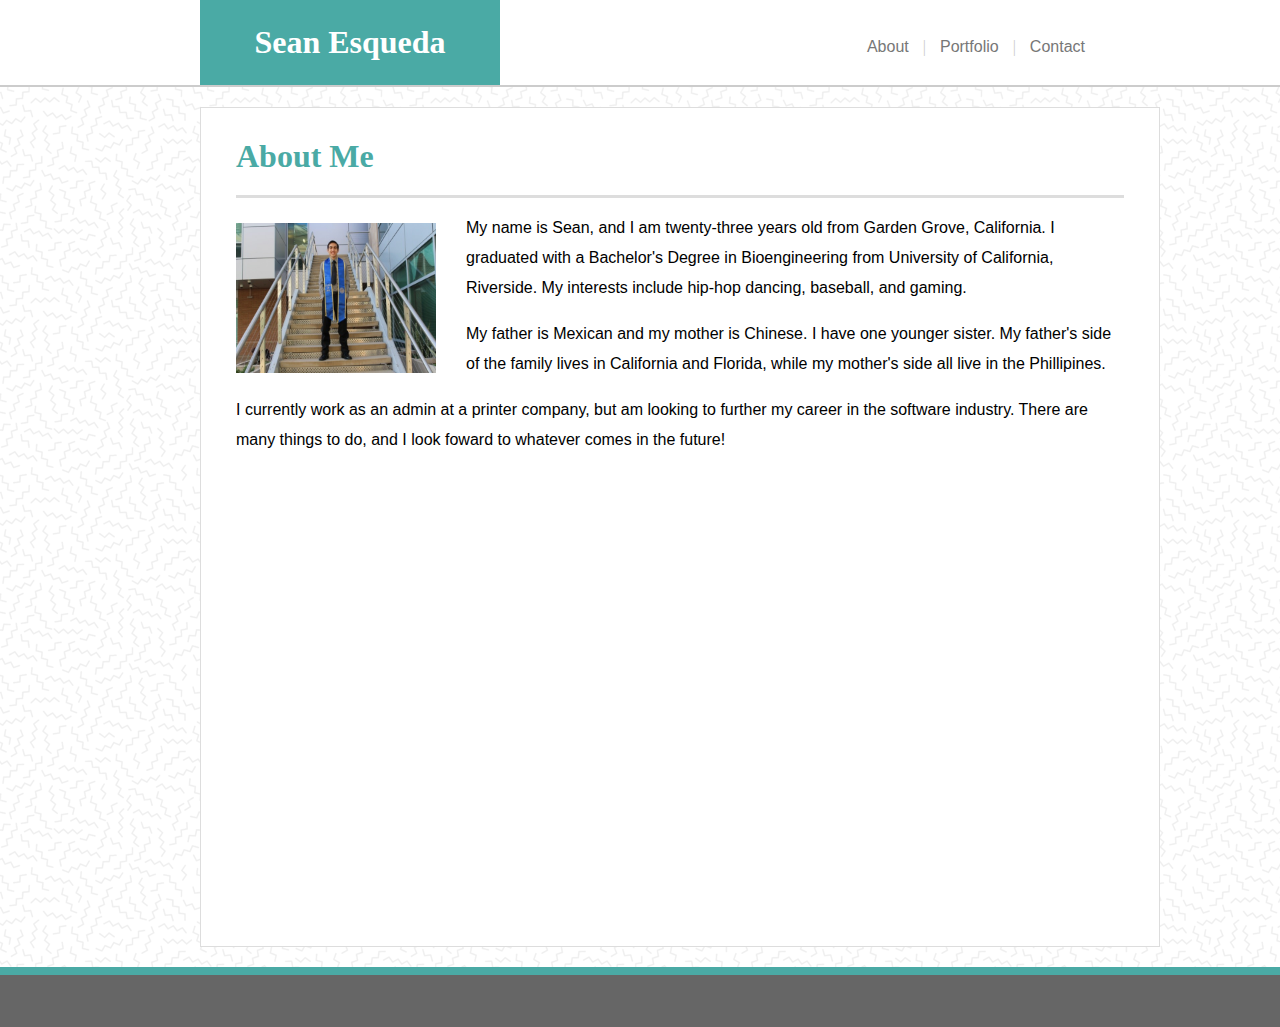
<file: index.html>
<!DOCTYPE html>
<html lang="en">

<head>
    <meta charset="UTF-8">
    <meta name="viewport" content="width=device-width, initial-scale=1.0">
    <meta http-equiv="X-UA-Compatible" content="ie=edge">
    <title>About Me</title>
    <link rel="stylesheet" href="./Assets/Css/style.css">
</head>

<body>
    <div id="pageheader">
        <h1 id="myname">Sean Esqueda</h1>
        <div id=links>
            <a href="./index.html" class="link">About</a>
            |
            <a href="./portfolio.html" class="link">Portfolio</a>
            |
            <a href="./contact.html" class="link">Contact</a>
        </div>
    </div>
    <div id="main">
        <h1 class="bodyheader">About Me</h1>
        <img src="./Assets/Images/Profile Picture.png" alt="Me" id="profilepic">
        <p class="aboutme">
            My name is Sean, and I am twenty-three years old from Garden Grove, California.
            I graduated with a Bachelor's Degree in Bioengineering from University of California, Riverside.
            My interests include hip-hop dancing, baseball, and gaming.
        </p>
        <p class="aboutme">
            My father is Mexican and my mother is Chinese. I have one younger sister.
            My father's side of the family lives in California and Florida, while my mother's side all live in the
            Phillipines.
        </p>
        <p class="aboutme">
            I currently work as an admin at a printer company, but am looking to further my career in the software
            industry.
            There are many things to do, and I look foward to whatever comes in the future!
        </p>
    </div>
    <footer class="footer"></footer>
</body>

</html>
</file>
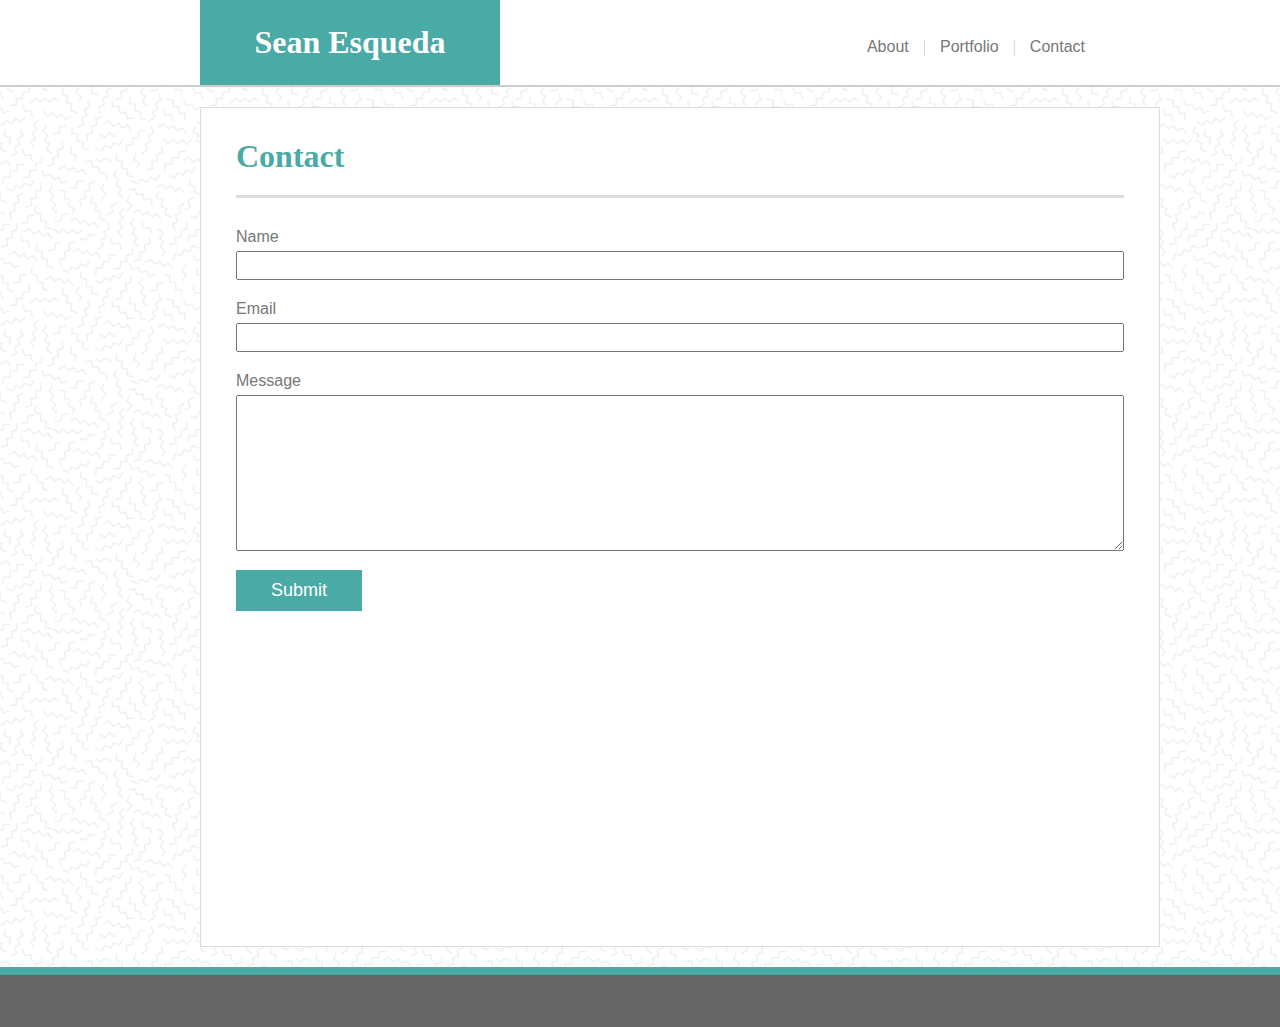
<file: contact.html>
<!DOCTYPE html>
<html lang="en">

<head>
  <meta charset="UTF-8">
  <meta name="viewport" content="width=device-width, initial-scale=1.0">
  <meta http-equiv="X-UA-Compatible" content="ie=edge">
  <title>Contact Me</title>
  <link rel="stylesheet" href="./Assets/Css/style.css">
</head>

<body>
  <div id="pageheader">
    <h1 id="myname">Sean Esqueda</h1>
    <div id=links>
      <a href="./index.html" class="link">About</a>
      |
      <a href="./portfolio.html" class="link">Portfolio</a>
      |
      <a href="./contact.html" class="link">Contact</a>
    </div>
  </div>
  <div id="main">
    <h1 class="bodyheader">Contact</h1>
    <div id="formstyle">
      <form class="form" action="/action_page.php">
        Name<br>
        <input class="input1" type="text" name="firstname" value=""><br>
        Email<br>
        <input class="input1" type="text" name="lastname" value=""><br>
        Message<br>
        <textarea id="textarea" rows="10"></textarea>
        <input id="button" type="submit" value="Submit">
      </form>
    </div>
  </div>
  <footer class="footer"></footer>
</body>

</html>
</file>
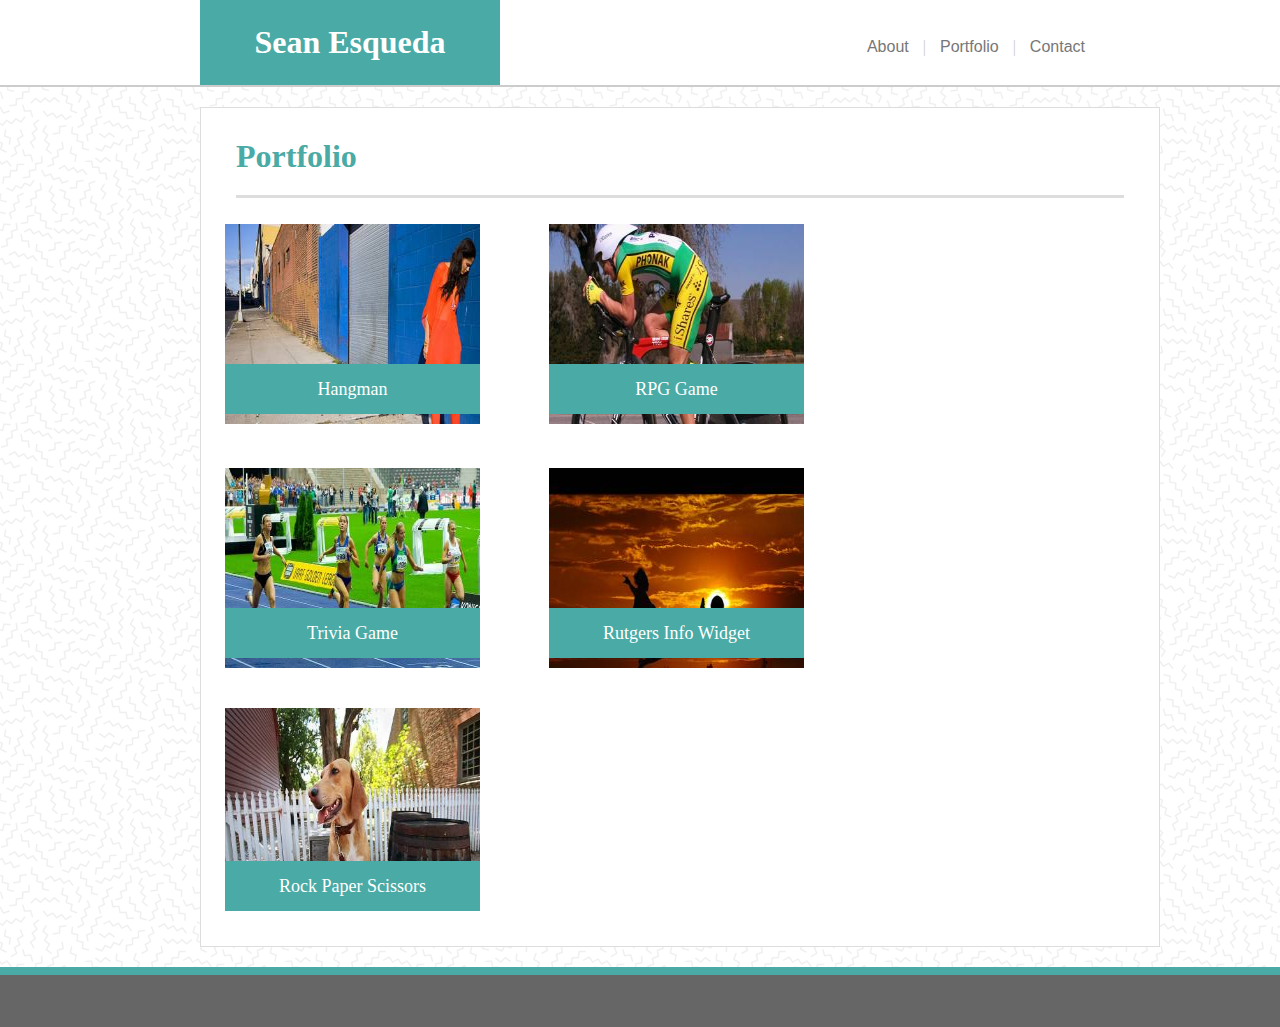
<file: portfolio.html>
<!DOCTYPE html>
<html lang="en">

<head>
    <meta charset="UTF-8">
    <meta name="viewport" content="width=device-width, initial-scale=1.0">
    <meta http-equiv="X-UA-Compatible" content="ie=edge">
    <title>Portfolio</title>
    <link rel="stylesheet" href="./Assets/Css/style.css">
</head>

<body>
    <div id="pageheader">
        <h1 id="myname">Sean Esqueda</h1>
        <div id=links>
            <a href="./index.html" class="link">About</a>
            |
            <a href="./portfolio.html" class="link">Portfolio</a>
            |
            <a href="./contact.html" class="link">Contact</a>
        </div>
    </div>
    <div id="main">
        <h1 class="bodyheader">Portfolio</h1>
        <div class="row">
            <div class="column">
                <a class="portfoliolinks" href="#">
                    <img class="portfoliopics" src="./Assets/Images/placeholder1.jpg" alt="Placeholder 1">
                    <span class="span1">Hangman</span>
                </a>
            </div>
            <div class="column">
                <a class="portfoliolinks" href="#">
                    <img class="portfoliopics" src="./Assets/Images/placeholder2.jpg" alt="Placeholder 2">
                    <span class="span1">RPG Game</span>
                </a>
            </div>
        </div>
        <div class="row">
            <div class="column">
                <a href="#">
                    <img class="portfoliopics" src="./Assets/Images/placeholder3.jpg" alt="Placeholder 3">
                    <span id="span2">Trivia Game</span>
                </a>
            </div>
            <div class="column">
                <a href="#">
                    <img class="portfoliopics" src="./Assets/Images/placeholder4.jpg" alt="Placeholder 4">
                    <span id="span3">Rutgers Info Widget</span>
                </a>
            </div>
        </div>
        <div class="row">
            <div class="column">
                <a href="#">
                    <img class="portfoliopics" src="./Assets/Images/placeholder5.jpg" alt="Placeholder 5">
                    <span id="span4">Rock Paper Scissors</span>
                </a>
            </div>
        </div>
    </div>
    <footer class="footer"></footer>
</body>

</html>
</file>
<file: Assets/Css/style.css>
* {
    box-sizing: border-box;
}
body{
    background-image: url(../Images/memphis-mini.png);
    margin: 0;
}
#pageheader{
    width: 100%;
    height: 87px;
    background-color: #ffffff;
    border-bottom: solid 2px #cccccc;
    margin-bottom: 20px;
}
#myname{
    position: relative;
    display: table-cell;
    background-color: #4aaaa5;
    font-family: 'Georgia', Times, Times New Roman, serif;
    color: #ffffff;
    width: 300px;
    height: 85px;
    text-align: center;
    vertical-align: middle;
    left: 200px;
}
#links{
    position: relative;
    float: right;
    top: -47px;
    right: 185px;
    color: #cccccc;
}
.link{
    left: 0%;
    top: 0px;
    text-decoration: none;
    color: #777777;
    font-family: 'Arial', 'Helvetica Neue', Helvetica, sans-serif;
    padding-right: 10px;
    padding-left: 10px;
}
.link:hover{
    text-decoration: underline;
}
#main {
    position: relative;
    background-color: #ffffff;
    width: 960px;
    border: solid 1px #dddddd;
    left: 200px;
    margin-bottom: 20px;
    min-height: calc(100vh - 60px);
}
.bodyheader{
    position: relative;
    border-bottom: solid 3px #dddddd;
    padding: 20px;
    padding-left: 0px;
    margin: 10px;
    margin-left: 35px;
    margin-right: 35px;
    color: #4aaaa5;
}
#profilepic{
    float:left;
    width:200px;
    height:150px;
    margin-right: 30px;
    margin-left: 35px;
    margin-top: 15px;
}
.aboutme{
    font-family: 'Arial', 'Helvetica Neue', Helvetica, sans-serif;
    margin-top: 15px;
    line-height: 30px;
    margin-left: 35px;
    margin-right: 40px;
}
.footer{
    border-top: 8px solid #4aaaa5;
    background-color: #666666;
    height: 60px;
}
#form{
    font-family: 'Arial', 'Helvetica Neue', Helvetica, sans-serif;
}
.portfoliolinks{
    position: relative;
    display: inline-block;
}
.row {
    margin: 8px;
} 
.row,
.row > .column {
    padding: 8px;
}
.column {
    float: left;
    width: 35%;
}
.row:after {
    content: "";
    display: table;
    clear: both;
  }
.portfoliopics{
    height:200px;
    width:255px;
    float: left;
}
.span1{
    position: absolute;
    bottom: 5%;
    left: 50%;
    background-color: #4aaaa5;
    padding: 15px;
    font-family: 'Georgia', Times, Times New Roman, serif;
    font-size: 18px;
    margin-top: -1em;
    margin-left: -50%;
    width: 100%;
    height: 50px;
    color: #ffffff;
    text-align: center;
}
#span2{
    position: absolute;
    left: 24px;
    top: 500px;
    background-color: #4aaaa5;
    padding: 15px;
    font-family: 'Georgia', Times, Times New Roman, serif;
    font-size: 18px;
    height: 50px;
    width: 255px;
    color: #ffffff;
    text-align: center;
}
#span3{
    position: absolute;
    top: 500px;
    left: 348px;
    background-color: #4aaaa5;
    padding: 15px;
    font-family: 'Georgia', Times, Times New Roman, serif;
    font-size: 18px;
    height: 50px;
    width: 255px;
    color: #ffffff;
    text-align: center;
}
#span4{
    position: absolute;
    left: 24px;
    bottom: 35px;
    background-color: #4aaaa5;
    padding: 15px;
    font-family: 'Georgia', Times, Times New Roman, serif;
    font-size: 18px;
    height: 50px;
    width: 255px;
    color: #ffffff;
    text-align: center;
}
#formstyle{
    font-family: 'Arial', 'Helvetica Neue', Helvetica, sans-serif;
    color: #777777;
    margin: 30px;
    margin-left: 35px;
    margin-right: 35px;
    
}
.input1{
    font-family: 'Arial', 'Helvetica Neue', Helvetica, sans-serif;
    color: #777777;
    width: 100%;
    margin-top: 5px;
    margin-bottom: 20px;
    padding: 5px;
}
#textarea{
    font-family: 'Arial', 'Helvetica Neue', Helvetica, sans-serif;
    color: #777777;
    width: 100%;
    margin-top: 5px;
    margin-bottom: 15px;
}
#button{
    background-color: #4aaaa5;
    border: none;
    color: white;
    padding: 10px 35px;
    text-align: center;
    text-decoration: none;
    display: inline-block;
    font-size: 18px;
}
</file>
